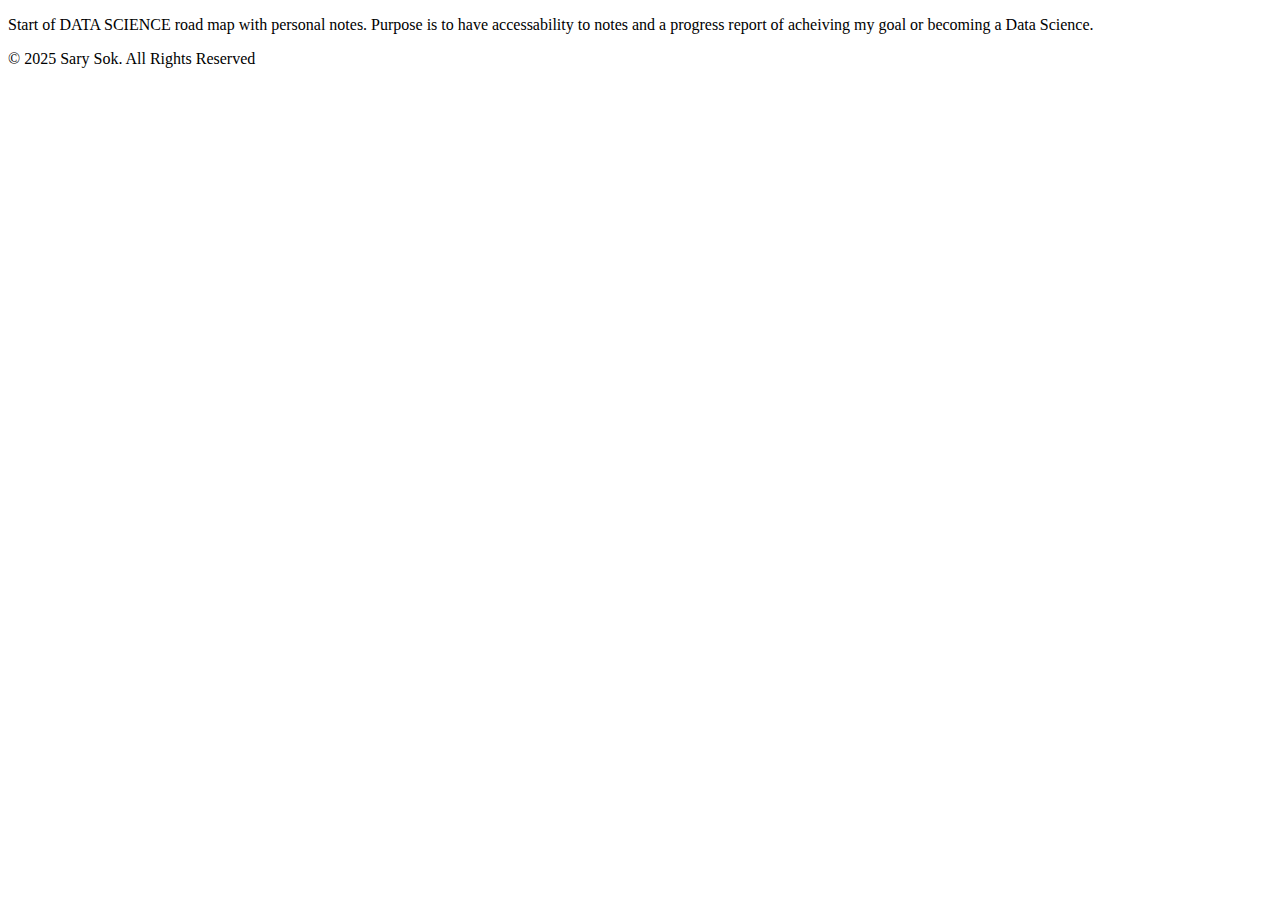
<file: contact.html>
<!DOCTYPE html>
<html lang="en">
    <head>
        <title>Data Science</title>
        <meta charset="UTF-8">
        <meta name="description" content="Free Web tutorials">
        <meta name="keywords" content="HTML, CSS, JavaScript">
        <meta name="author" content="John Doe">
        <meta name="viewport" content="width=device-width, initial-scale=1.0">
    </head>

    <body>
        <p>Start of DATA SCIENCE road map with personal notes. Purpose is to have accessability to notes and a progress report of acheiving my goal or becoming a Data Science.</p>
    </body>
    <footer>
        <p>&copy; 2025 Sary Sok. All Rights Reserved</p>
    </footer>
</html>
</file>
